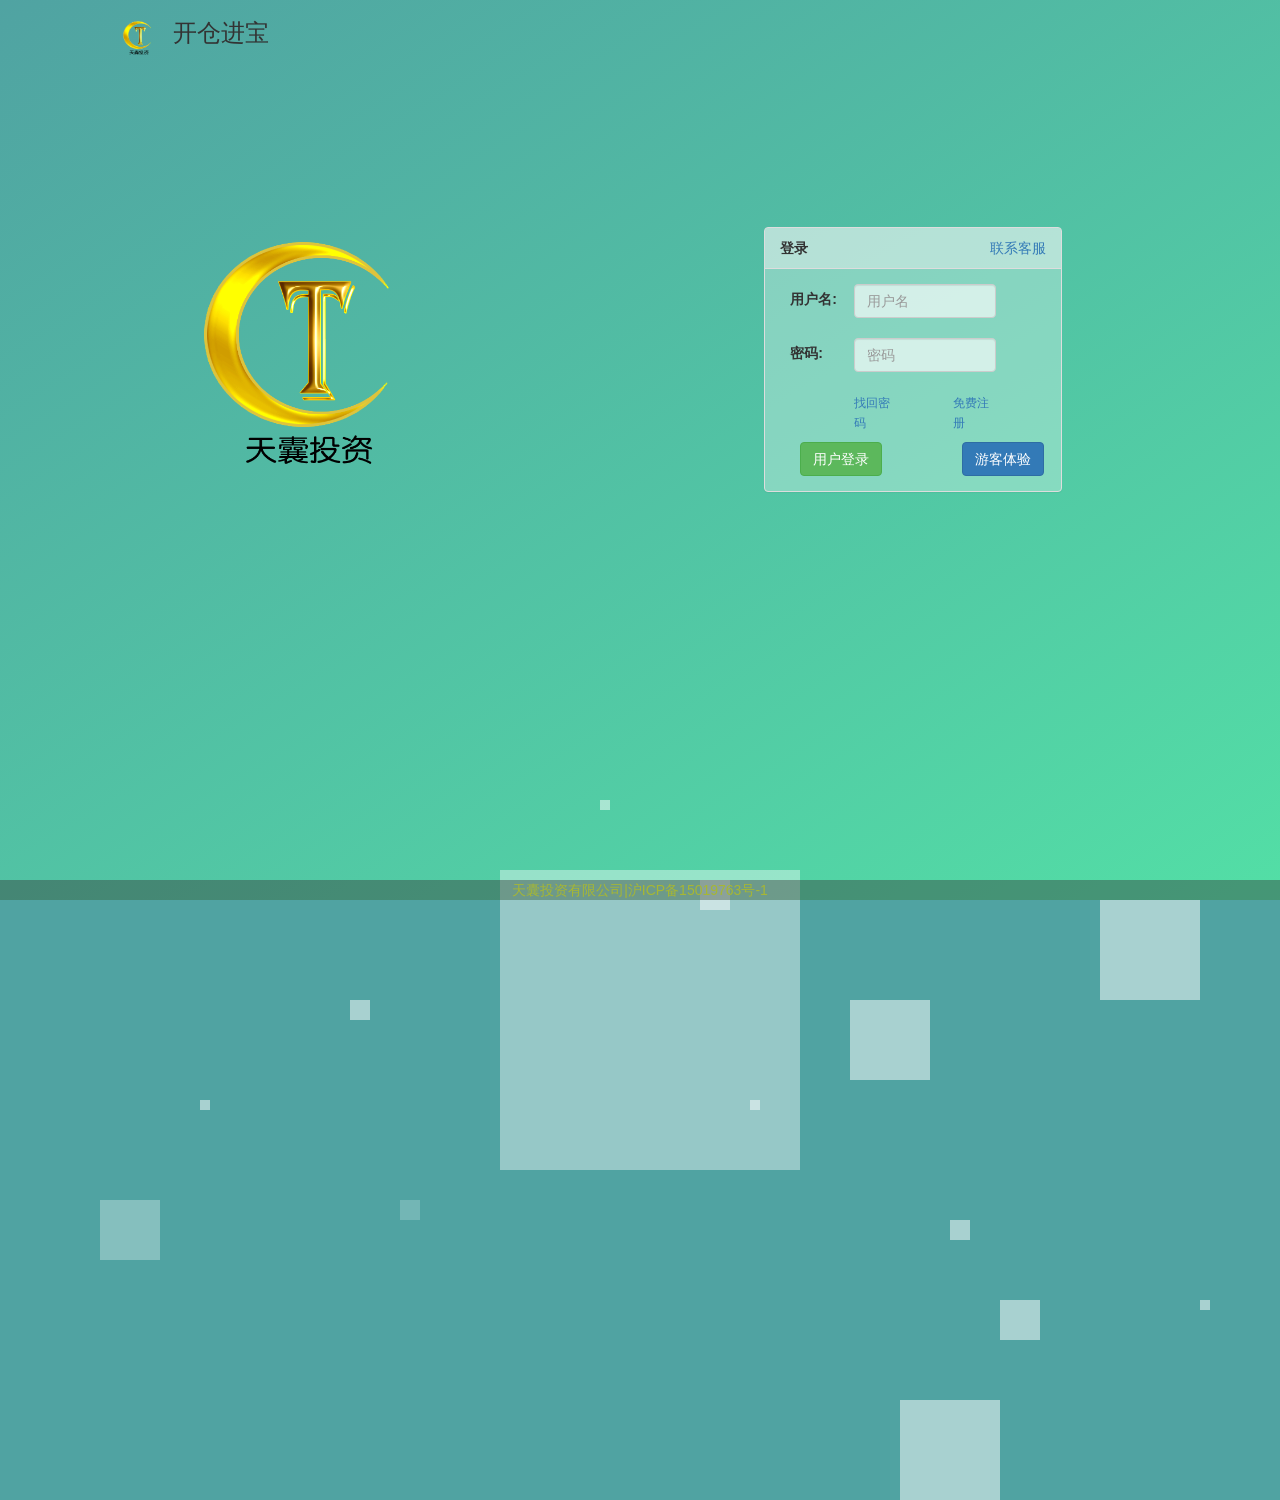
<file: login.html>
<!doctype html>
<html>

<head>
    <meta http-equiv="X-UA-Compatible" content="IE=edge">
    <!-- 禁止响应式 -->
    <meta name="force-renderer" content="webkit">
    <meta charset='utf-8'>
    <title>登录</title>
    <link rel="stylesheet" type="text/css" href="css/bootstrap.min.css">
    <link rel="stylesheet" type="text/css" href="css/login.css">
    <script src="js/jquery-1.11.1.js"></script>
    <script src="js/bootstrap.min.js"></script>
    <link href="css/none-responsive.css" rel="stylesheet">
    <!-- 禁止响应式 -->
    <style type="text/css">
    a {
        cursor: pointer;
    }
    
    .col-xs-4 {
        background-color: transparent;
        border: 0;
        padding-bottom: 0px;
        padding-top: 0px;
    }
    </style>
</head>

<body style='padding-top:0px;'>
    <div class='back'>
        <div class='xuan1'></div>
        <div class='xuan2'></div>
        <div class="xuan3"></div>
        <div class="xuan4"></div>
        <div class="xuan5"></div>
        <div class="xuan6"></div>
        <div class="xuan7"></div>
        <div class="xuan8"></div>
        <div class="xuan9"></div>
        <div class="xuan10"></div>
        <div class='xuan11'></div>
        <div class="xuan12"></div>
        <div class="xuan13"></div>
        <div class="xuan14"></div>
        <img src="img/1.png" class='money1'>
        <img src="img/2.png" class='money2'>
        <img src="img/1.png" class='money3'>
        <img src="img/2.png" class='money4'>
        <img src="img/1.png" class='money5'>
        <img src="img/2.png" class='money6'>
        <img src="img/1.png" class='money7'>
        <img src="img/2.png" class='money8'>
    </div>
    <div class="modal fade" id='myModal' tabindex='-1' role='dialog' aria-labelledby='myModalLabel'>
        <div class="modal-dialog" role='document'>
            <div class="modal-content">
                <div class="modal-header">
                    <button type='button' class='close' data-dismiss='modal' aria-label='Close'>
                        <span aria-hidden='true'>&times</span>
                    </button>
                    <h4>客服中心</h4>
                </div>
                <div class="modal-body">
                    <div class="panel panel-default">
                        <div class="panel-body" style='padding-bottom:0px;padding-top:0px;'>
                            <table class="table" style='margin-bottom:0;'>
                                <thead>
                                    <td>姓名</td>
                                    <td>联系方式</td>
                                </thead>
                                <tbody>
                                    <tr>
                                        <td>客服咚咚</td>
                                        <td>
                                            <a href="tencent://message/?uin=2853673257&site=qq&menu=yes" style="padding:5px 0 15px 20px;background:url(img/kf_bg.png) no-repeat 0 0;height:25px;width:75px"><span style='margin-right:8px;'>客服咚咚</span></a>
                                        </td>
                                    </tr>
                                    <tr>
                                        <td>客服小瑾</td>
                                        <td><a href="tencent://message/?uin=2853673255&site=qq&menu=yes" style="padding:5px 0 15px 20px;background:url(img/kf_bg.png) no-repeat 0 0;height:25px;width:75px"><span style='margin-right:8px;'>客服小瑾</span></a></td>
                                    </tr>
                                    <tr>
                                        <td>客服小喆</td>
                                        <td><a href="tencent://message/?uin=2853673256&site=qq&menu=yes" style="padding:5px 0 15px 20px;background:url(img/kf_bg.png) no-repeat 0 0;height:25px;width:75px"><span style='margin-right:8px;'>客服小喆</span></a></td>
                                    </tr>
                                </tbody>
                            </table>
                        </div>
                    </div>
                </div>
            </div>
        </div>
    </div>
    <div class='row'>
        <div class="col-xs-3 col-xs-offset-1">
            <img src="img/title.png" style='height:60px;width:60px;'>
            <label>
                <h3>开仓进宝</h3></label>
        </div>
    </div>
    <div class="row" style="padding-top:80px;">
        <div class="col-xs-3 col-xs-offset-1">
            <img src="img/title.png" style='height:400px;width:400px;'>
        </div>
        <div class="col-xs-3 col-xs-offset-3" style='padding-top:80px;'>
            <div class="panel panel-default">
                <div class="panel-heading">
                    <div class="row">
                        <!-- 这个行必须写，不然头撑不起来 -->
                        <div class="col-xs-4 pull-left">
                            <span><strong>登录</strong></span>
                        </div>
                        <div class="col-xs-4 pull-right" style='text-align:right;'>
                            <a data-toggle='modal' data-target='#myModal'>联系客服</a>
                        </div>
                    </div>
                </div>
                <div class="panel-body">
                    <form class="form-horizontal" name="myLogin">
                        <div class="form-group" style='margin-bottom:0px;'>
                            <!-- <div class="row"> -->
                            <label class="col-xs-3" style='padding-left:25px;padding-right:0px;padding-top:5px;'>用户名:
                            </label>
                            <div class="col-xs-7">
                                <input type='text' class='form-control' placeholder='用户名' name="username" required id='login_userid'>
                            </div>
                            <!-- </div> -->
                        </div>
                        <span id='_userName' style='padding-left:90px;padding-top:-10px;'></span>
                        <div class="form-group" style='margin-bottom:0px;'>
                            <!-- <div class="row"> -->
                            <label class="col-xs-3" style='padding-left:25px;padding-right:0px;padding-top:5px;'>密码:
                            </label>
                            <div class="col-xs-7">
                                <input type='password' class='form-control' placeholder='密码' name="password" required id='login_userpass'>
                            </div>
                            <!--  </div> -->
                        </div>
                        <span id='_passWord' style='padding-left:90px;padding-top:-10px;'></span>
                        <div class="row">
                            <div class="col-xs-3 col-xs-offset-3">
                                <a tabindex='0' role='button' data-toggle='popover' data-trigger='focus' data-content="请联系客服" data-placement='left'><small>找回密码</small></a>
                            </div>
                            <div class="col-xs-3 col-xs-offset-1">
                                <a href='register.html'><small>免费注册</small></a>
                            </div>
                        </div>
                        <div class="form-group" style='margin-bottom:0px;'>
                            <!-- <div class="row"> -->
                            <div class="col-xs-3 col-xs-offset-1" style='padding:0px;padding-top:10px;padding-left:10px;'>
                                <input type='button' class='btn btn-success' value='用户登录' id="userLogin">
                            </div>
                            <div class="col-xs-3 col-xs-offset-4" style='padding:0px;padding-top:10px;'>
                                <input type='button' class='btn btn-primary' value='游客体验' id="travler">
                            </div>
                            <!--  </div> -->
                        </div>
                    </form>
                </div>
            </div>
        </div>
    </div>
    <footer>
        <div style="position:absolute;height:20px;background-color:rgba(51, 51, 51, 0.42);bottom:0px;width:100%;text-align:center;color:#aaa;">
            <span><a style='color:#A7B733;cursor:auto;'>天囊投资有限公司|沪ICP备15019763号-1</a></span>
        </div>
    </footer>
</body>
<script src='js/login.js'></script>
<script src='js/check1.js'></script>

</html>
</file>
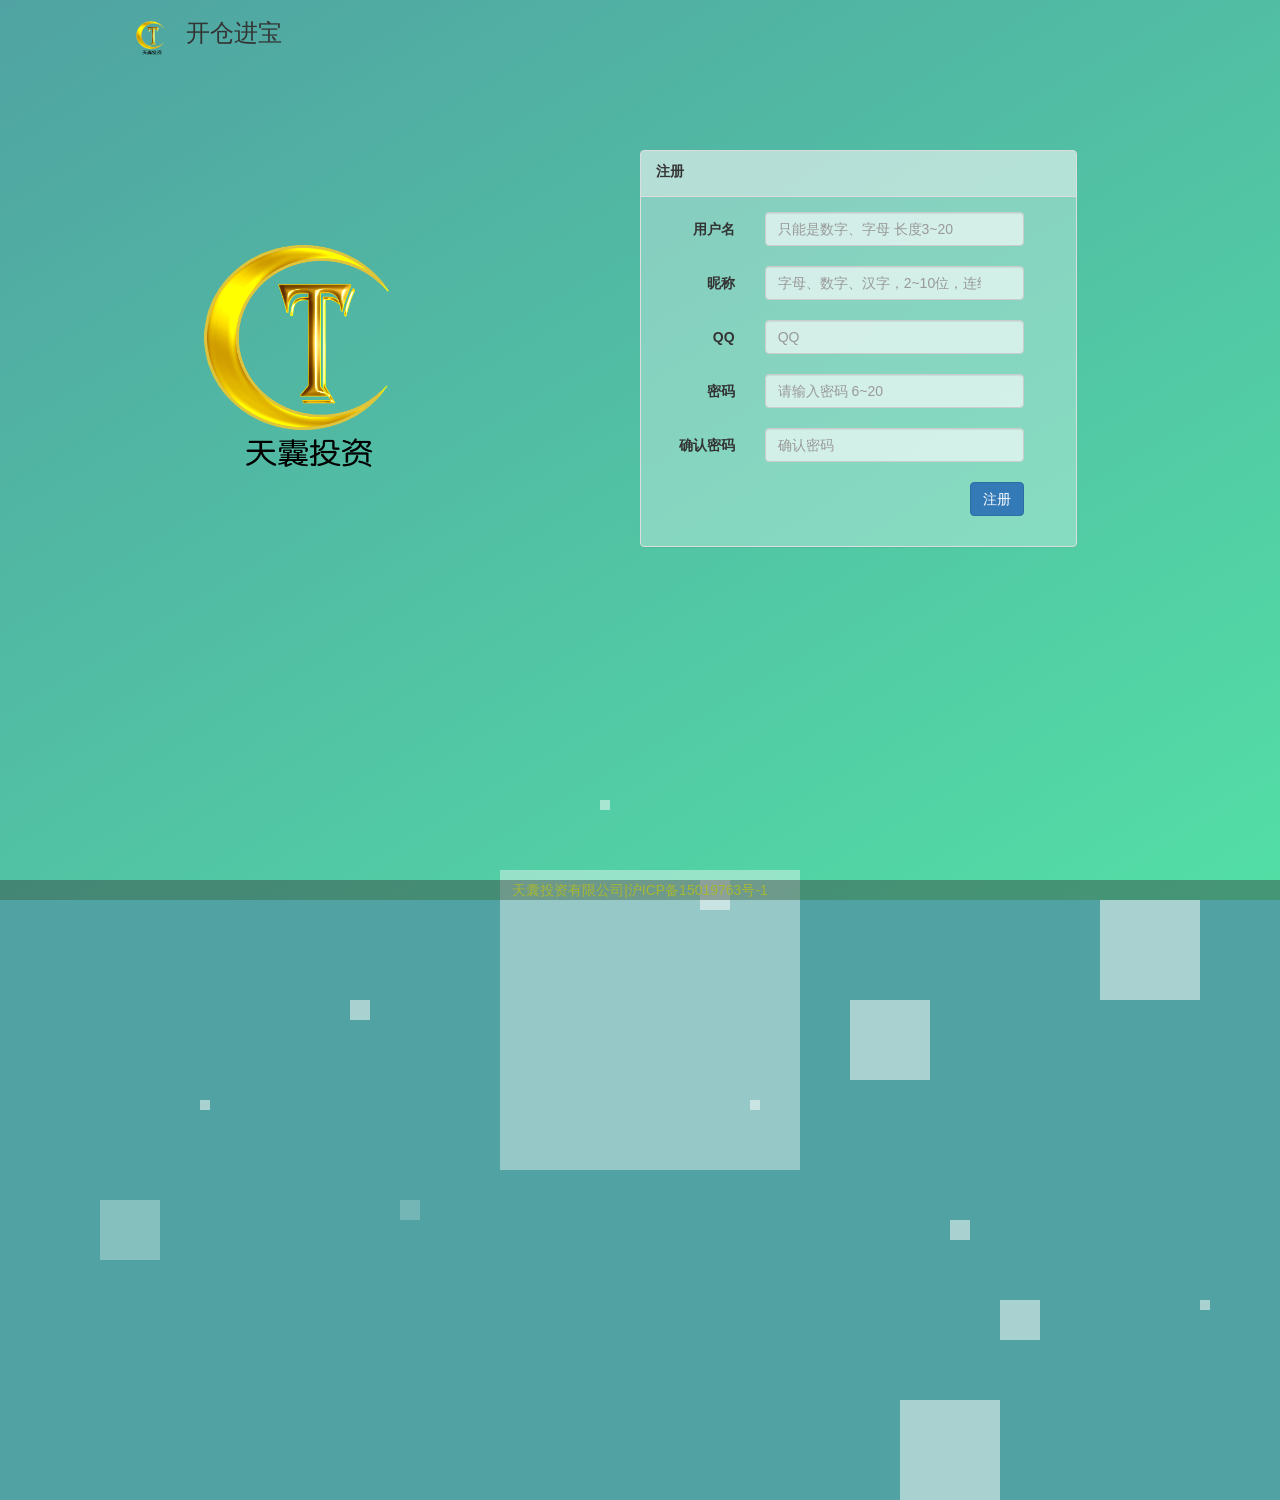
<file: register.html>
<!doctype html>
<html>

<head>
    <meta http-equiv="X-UA-Compatible" content="IE=edge">
    <!-- 禁止响应式 -->
    <meta name="force-renderer" content="webkit">
    <meta charset='utf-8'>
    <title>注册</title>
    <link rel="stylesheet" type="text/css" href="css/bootstrap.min.css">
    <script src="js/jquery-1.11.1.js"></script>
    <script src="js/bootstrap.min.js"></script>
    <link href="css/none-responsive.css" rel="stylesheet" type='text/css'>
    <!-- 不是响应式的 -->
    <link rel="stylesheet" type="text/css" href="css/login.css">
    <style type="text/css">
    .panel-default {
        margin-bottom: 0px;
        border-color: #ddd;
    }
    
    .col-sm-4 {
        padding: 0px;
        border: 0px;
    }
    
    body {
        padding: 0px;
    }
    </style>
</head>

<body>
    <div class='back'>
        <div class='xuan1'></div>
        <div class='xuan2'></div>
        <div class="xuan3"></div>
        <div class="xuan4"></div>
        <div class="xuan5"></div>
        <div class="xuan6"></div>
        <div class="xuan7"></div>
        <div class="xuan8"></div>
        <div class="xuan9"></div>
        <div class="xuan10"></div>
        <div class='xuan11'></div>
        <div class="xuan12"></div>
        <div class="xuan13"></div>
        <div class="xuan14"></div>
        <img src="img/1.png" class='money1'>
        <img src="img/2.png" class='money2'>
        <img src="img/1.png" class='money3'>
        <img src="img/2.png" class='money4'>
        <img src="img/1.png" class='money5'>
        <img src="img/2.png" class='money6'>
        <img src="img/1.png" class='money7'>
        <img src="img/2.png" class='money8'>
    </div>
    <div class="col-xs-3 col-xs-offset-1">
        <img src="img/title.png" style='height:60px;width:60px;'>
        <label>
            <h3>开仓进宝</h3></label>
    </div>
    <div class="row" style='padding-top:150px;'>
        <div class="col-xs-3 col-xs-offset-1">
            <img src="img/title.png" style='height:400px;width:400px;'>
        </div>
        <div class="col-sm-4 col-sm-offset-2">
            <div class="panel panel-default">
                <div class="panel-heading">
                    <label>注册</label>
                </div>
                <div class="panel-body">
                    <form class="form-horizontal" name="myLogup">
                        <div class="form-group has-feedback" style='margin-bottom:0px;' id='userId'>
                            <label class="col-sm-3 control-label">用户名</label>
                            <!-- control-label默认文本右对齐 -->
                            <div class="col-sm-8">
                                <input type="text" class="form-control" placeholder="只能是数字、字母 长度3~20" name="username" id='userInput' required>
                                <span class='glyphicon glyphicon-remove form-control-feedback' aria-hidden='true'></span>
                                <span class='glyphicon glyphicon-ok form-control-feedback' aria-hidden='true'></span>
                            </div>
                        </div>
                        <span id='myname' style='padding-left:120px;padding-top:-10px;'></span>
                        <div class="form-group has-feedback" style='margin-bottom:0px;' id='nickId'>
                            <label class="col-sm-3 control-label">昵称</label>
                            <div class="col-sm-8">
                                <input type="text" class="form-control" placeholder="字母、数字、汉字，2~10位，连续数字不能超过5个" name="nickname" id='nick' required>
                                <span class='glyphicon glyphicon-remove form-control-feedback' aria-hidden='true'></span>
                                <span class='glyphicon glyphicon-ok form-control-feedback' aria-hidden='true'></span>
                            </div>
                        </div>
                        <span id='nickname' style='padding-left:120px;padding-top:-10px;'></span>
                        <div class="form-group has-feedback" style='margin-bottom:0px;' id='qqNum'>
                            <label for="" class="col-sm-3 control-label">QQ</label>
                            <div class="col-sm-8">
                                <input type="password" class="form-control" placeholder="QQ" name="qq" id='qq'>
                                <!-- qq格式 -->
                                <span class='glyphicon glyphicon-remove form-control-feedback' aria-hidden='true'></span>
                                <span class='glyphicon glyphicon-ok form-control-feedback' aria-hidden='true'></span>
                            </div>
                        </div>
                        <span id="qie" style='padding-left:120px;padding-top:-10px;'></span>
                        <div class="form-group has-feedback" style='margin-bottom:0px;' id='passId'>
                            <label class="col-sm-3 control-label">密码</label>
                            <div class="col-sm-8">
                                <input type="password" class="form-control" placeholder="请输入密码 6~20" name="password" id='pass' required>
                                <span class='glyphicon glyphicon-remove form-control-feedback' aria-hidden='true'></span>
                                <span class='glyphicon glyphicon-ok form-control-feedback' aria-hidden='true'></span>
                            </div>
                        </div>
                        <span id='pass1' style='padding-left:120px;padding-top:-10px;'></span>
                        <div class="form-group has-feedback" style='margin-bottom:0px;' id='pass2Id'>
                            <label for="" class="col-sm-3 control-label">确认密码</label>
                            <div class="col-sm-8">
                                <input type="password" class="form-control" placeholder="确认密码" name="repeat" id='passsure' required>
                                <span class='glyphicon glyphicon-remove form-control-feedback' aria-hidden='true'></span>
                                <span class='glyphicon glyphicon-ok form-control-feedback' aria-hidden='true'></span>
                            </div>
                        </div>
                        <span id='pass2' style='padding-left:120px;padding-top:-10px;'></span>
                        <div class="form-group">
                            <div class="col-sm-3 col-sm-offset-8" style='text-align:right;'>
                                <input type="button" id="submit" class="btn btn-primary" value="注册">
                            </div>
                        </div>
                    </form>
                </div>
            </div>
        </div>
    </div>
    <footer>
        <div style="position:absolute;height:20px;background-color:rgba(51, 51, 51, 0.42);bottom:0px;width:100%;text-align:center;color:#aaa;">
            <span><a style='color:#A7B733;cursor:auto;'>天囊投资有限公司|沪ICP备15019763号-1</a></span>
        </div>
    </footer>
</body>
<script type="text/ecmascript" src='js/md5.js'></script>
<script src='js/register.js'></script>
<script src='js/check1.js'></script>
<script src='js/check2.js'></script>
<script src='js/jquery-1.11.2.min.js'></script>
<!-- <script src='js/placeholder.js'></script> -->
<script type="text/javascript">
window.onload = function() {
        $(".glyphicon").hide();
        personal();
        $('#submit').click(function(event) { //提交按钮
            var allDone = checkAll(userBin, nickBin, qqBin, passBin, passBin2, passBinCheck);
            console.log(allDone);
            if (allDone) //如果填写全部正确
            {
                var QQ = hex_md5(passWord.value); //加密后的qq
                $.ajax({
                        url: '/api/regist',
                        type: 'POST',
                        dataType: 'json', //发注册信息
                        data: {
                            nickname: $("input[name='nickname']").val(),
                            username: $("input[name='username']").val(),
                            qq: QQ,
                            password: $("input[name='password']").val(),
                            repeat: $("input[name='repeat']").val(),
                            device: "web"
                        }
                    })
                    .done(function(obj) {
                        console.log("success");
                        // if (obj.status == 200) { //？？
                        //     alert(obj.msg);
                        //     window.location.href = '/index.html';
                        // } else {
                        //     alert(obj.msg);
                        // }
                        if (obj.succ == 0) {
                        alert("注册成功，点击确定后进入房间！");
                        window.location.href = "/index.html";
                    } else {
                        alert(obj.msg);
                    }
                        //得到信息
                        //判断是否注册成功
                        //如果成功 alert();自动登录，页面跳转
                        //如果失败，返回失败原因
                    })
                    .fail(function() {
                        console.log();
                        console.log("error");
                    })
            }
            if (!allDone) {
                event.preventDefault();
                alert('信息填写不正确');
            }

        });
    }
    // jQuery('input[placeholder]').placeholder();
</script>

</html>
</file>
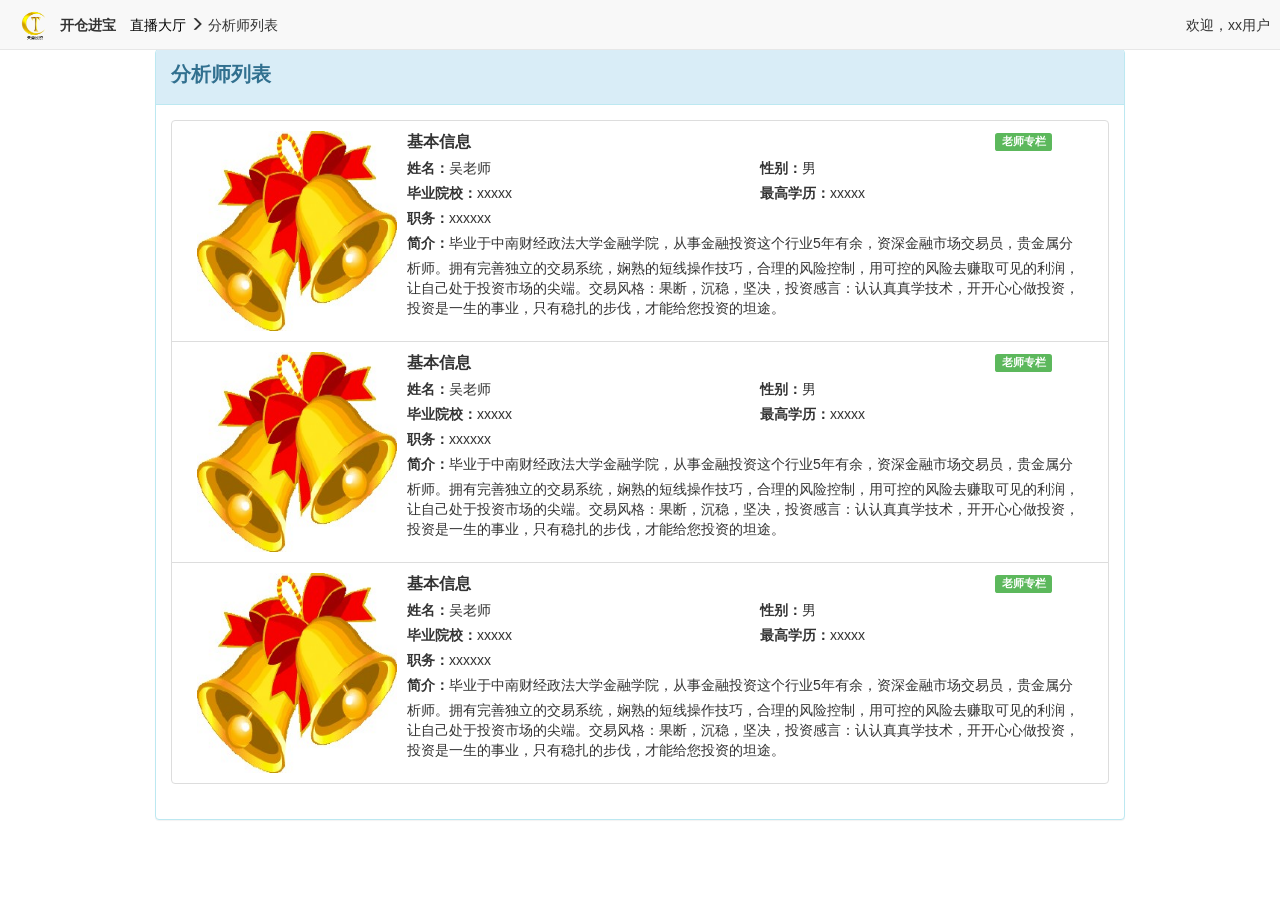
<file: teacherList.html>
<!doctype html>
<html lang="zh-CN">

<head>
    <meta charset="utf-8">
    <meta http-equiv="X-UA-Compatible" content="IE=edge">
    <meta name="force-renderer" content="webkit">
    <title>分析师列表</title>
    <link href="css/bootstrap.min.css" rel="stylesheet">
    <link rel="stylesheet" href="css/font-awesome.min.css">
    <link href="css/none-responsive.css" rel="stylesheet">
</head>

<body style='padding-top:0px;'>
    <!-- 导航栏 -->
    <nav class="navbar navbar-default navbar-fixed-top" style="margin-bottom:0;height:40px;">
        <div>
            <div class="navbar-header">
                <!-- 导航图标，要改 -->
                <a class="navbar-brand" href="#" style="padding-top:0px;padding-bottom:15px;padding-left:25px;padding-right:0px;">
                    <img src="img/title.png" style="height:50px;width:50px;">
                </a>
            </div>
            <div>
                <ul class="nav navbar-nav" style="padding-top:15px;">
                    <label style='padding-right:10px;'>开仓进宝</label>
                    <a href="index.html" style='color:black;'>直播大厅</a>
                    <span class='glyphicon glyphicon-menu-right'></span>
                    <span>分析师列表</span>
                </ul>
                <ul class="nav navbar-nav navbar-right" style='padding-top:15px;'>
                    <span id="userddd" style='padding-right:10px;'>欢迎，xx用户</span>
                </ul>
            </div>
        </div>
    </nav>
    </div>
    <div class="container" style='margin-top:49px;'>
        <div class="row">
            <div class="panel panel-info">
                <div class="panel-heading" style='font-size:20px;'>
                    <label>分析师列表</label>
                </div>
                <!-- list-group里面的内容<li>是从后台加载的 -->
                <div class="panel-body">
                    <ul class="list-group">
                        <li class="list-group-item">
                            <div class="media" style='margin-left:10px;margin-right:10px;' id='t1'>
                                <div class="media-left">
                                    <a href="#">
                                        <img class="media-object" src="img/smallBell.jpg" style='height:200px;width:200px;'>
                                    </a>
                                </div>
                                <div class="media-body">
                                    <div class="row">
                                        <div class="col-xs-2">
                                            <label style='font-size:16px;'>基本信息</label>
                                        </div>
                                        <div class="col-xs-2 pull-right"><span class="label label-success" style='pull-right'>老师专栏</span></div>
                                    </div>
                                    <div class="row">
                                        <div class="col-xs-6">
                                            <label>姓名：</label><span>吴老师</span>
                                        </div>
                                        <div class="col-xs-6">
                                            <label>性别：</label><span>男</span>
                                        </div>
                                    </div>
                                    <div class="row">
                                        <div class="col-xs-6">
                                            <label>毕业院校：</label><span>xxxxx</span>
                                        </div>
                                        <div class="col-xs-6">
                                            <label>最高学历：</label><span>xxxxx</span>
                                        </div>
                                    </div>
                                    <div class="row">
                                        <div class="col-xs-6">
                                            <label>职务：</label><span>xxxxxx</span>
                                        </div>
                                    </div>
                                    <div class="row">
                                        <div class="col-xs-12">
                                            <label>简介：</label><span>毕业于中南财经政法大学金融学院，从事金融投资这个行业5年有余，资深金融市场交易员，贵金属分析师。拥有完善独立的交易系统，娴熟的短线操作技巧，合理的风险控制，用可控的风险去赚取可见的利润，让自己处于投资市场的尖端。交易风格：果断，沉稳，坚决，投资感言：认认真真学技术，开开心心做投资，投资是一生的事业，只有稳扎的步伐，才能给您投资的坦途。</span>
                                        </div>
                                    </div>
                                </div>
                            </div>
                        </li>
                        <li class="list-group-item">
                            <div class="media" style='margin-left:10px;margin-right:10px;' id='t2'>
                                <div class="media-left">
                                    <a href="#">
                                        <img class="media-object" src="img/smallBell.jpg" style='height:200px;width:200px;'>
                                    </a>
                                </div>
                                <div class="media-body">
                                    <div class="row">
                                        <div class="col-xs-2">
                                            <label style='font-size:16px;'>基本信息</label>
                                        </div>
                                        <div class="col-xs-2 pull-right"><span class="label label-success" style='pull-right'>老师专栏</span></div>
                                    </div>
                                    <div class="row">
                                        <div class="col-xs-6">
                                            <label>姓名：</label><span>吴老师</span>
                                        </div>
                                        <div class="col-xs-6">
                                            <label>性别：</label><span>男</span>
                                        </div>
                                    </div>
                                    <div class="row">
                                        <div class="col-xs-6">
                                            <label>毕业院校：</label><span>xxxxx</span>
                                        </div>
                                        <div class="col-xs-6">
                                            <label>最高学历：</label><span>xxxxx</span>
                                        </div>
                                    </div>
                                    <div class="row">
                                        <div class="col-xs-6">
                                            <label>职务：</label><span>xxxxxx</span>
                                        </div>
                                    </div>
                                    <div class="row">
                                    	<div class="col-xs-12">
                                        <label>简介：</label><span>毕业于中南财经政法大学金融学院，从事金融投资这个行业5年有余，资深金融市场交易员，贵金属分析师。拥有完善独立的交易系统，娴熟的短线操作技巧，合理的风险控制，用可控的风险去赚取可见的利润，让自己处于投资市场的尖端。交易风格：果断，沉稳，坚决，投资感言：认认真真学技术，开开心心做投资，投资是一生的事业，只有稳扎的步伐，才能给您投资的坦途。</span></div>
                                    </div>
                                </div>
                            </div>
                        </li>
                        <li class="list-group-item">
                            <div class="media" style='margin-left:10px;margin-right:10px;' id='t3'>
                                <div class="media-left">
                                    <a href="#">
                                        <img class="media-object" src="img/smallBell.jpg" style='height:200px;width:200px;'>
                                    </a>
                                </div>
                                <div class="media-body">
                                    <div class="row">
                                        <div class="col-xs-2">
                                            <label style='font-size:16px;'>基本信息</label>
                                        </div>
                                        <div class="col-xs-2 pull-right"><span class="label label-success" style='pull-right'>老师专栏</span></div>
                                    </div>
                                    <div class="row">
                                        <div class="col-xs-6">
                                            <label>姓名：</label><span>吴老师</span>
                                        </div>
                                        <div class="col-xs-6">
                                            <label>性别：</label><span>男</span>
                                        </div>
                                    </div>
                                    <div class="row">
                                        <div class="col-xs-6">
                                            <label>毕业院校：</label><span>xxxxx</span>
                                        </div>
                                        <div class="col-xs-6">
                                            <label>最高学历：</label><span>xxxxx</span>
                                        </div>
                                    </div>
                                    <div class="row">
                                        <div class="col-xs-6">
                                            <label>职务：</label><span>xxxxxx</span>
                                        </div>
                                    </div>
                                    <div class="row">
                                        <div class="col-xs-12">
                                            <label>简介：</label><span>毕业于中南财经政法大学金融学院，从事金融投资这个行业5年有余，资深金融市场交易员，贵金属分析师。拥有完善独立的交易系统，娴熟的短线操作技巧，合理的风险控制，用可控的风险去赚取可见的利润，让自己处于投资市场的尖端。交易风格：果断，沉稳，坚决，投资感言：认认真真学技术，开开心心做投资，投资是一生的事业，只有稳扎的步伐，才能给您投资的坦途。</span></div>
                                    </div>
                                </div>
                            </div>
                        </li>
                    </ul>
                </div>
            </div>
        </div>
</body>
<script src="js/jquery-1.11.2.min.js"></script>
<script src="js/bootstrap.min.js"></script>

</html>
</file>
<file: css/login.css>
html {
    overflow-x: hidden;
    overflow-y: hidden;
}

body {
    background: #50a3a2;
}

.back {
    width: 1500px;
    height: 900px;
    position: absolute;
    left: 0px;
    top: 0px;
    z-index: -1;
    filter: progid: DXImageTransform.Microsoft.gradient(startColorstr='#50a3a2', endColorstr='#53e3a6', gradientType=1);
    background: -webkit-linear-gradient(to bottom right, #50a3a2 0%, #53e3a6 100%);
    background: linear-gradient(to bottom right, #50a3a2 0%, #53e3a6 100%);
    background: -webkit-linear-gradient(to bottom right, #50a3a2 0%, #53e3a6 100%);
    background: -ms-linear-gradient(to bottom right, #50a3a2 0%, #53e3a6 100%);
    background: -moz-linear-gradient(to bottom right, #50a3a2 0%, #53e3a6 100%);
    background: -o-linear-gradient(to bottom right, #50a3a2 0%, #53e3a6 100%);
}

.money1 {
    height: 20px;
    width: 20px;
    position: absolute;
    top: -50px;
    left: 150px;
    z-index: 0;
    animation: money 30s linear 6s infinite normal;
    -moz-animation: money 30s linear 6s infinite normal;
    /* Firefox */
    -webkit-animation: money 30s linear 6s infinite normal;
    /* Safari 和 Chrome */
    -o-animation: money 30s linear 6s infinite normal;
    -ms-animation: money 30s linear 6s infinite normal;
}
@keyframes money{
    0% {
        transform: rotateY(0deg);
        -moz-transform:rotateY(0deg);
        -webkit-transform:rotateY(0deg);
        -ms-transform:rotateY(0deg);
        top: -50px;
    }
    25% {
        transform: rotateY(90deg);
        -moz-transform:rotateY(90deg);
        -webkit-transform:rotateY(90deg);
        -ms-transform:rotateY(90deg);
        top: 100px;
      }
    50% {
        transform: rotateY(180deg);
        -moz-transform:rotateY(180deg);
        -webkit-transform:rotateY(180deg);
        -ms-transform:rotateY(180deg);
        top: 400px;
    }
    100% {
        transform: rotateY(360deg);
        -moz-transform:rotateY(360deg);
        -webkit-transform:rotateY(360deg);
        -ms-transform:rotateY(360deg);
        top: 800px;
    }
}
.money2 {
	height: 50px;
    width: 50px;
    position: absolute;
    top: -50px;
    left: 300px;
    z-index: 0;
    animation: moneysecond 30s linear 6s infinite normal;
    -moz-animation: moneysecond 30s linear 6s infinite normal;
    /* Firefox */
    -webkit-animation: moneysecond 30s linear 6s infinite normal;
    /* Safari 和 Chrome */
    -o-animation: moneysecond 30s linear 6s infinite normal;
    -ms-animation: moneysecond 30s linear 6s infinite normal;
}
@keyframes moneysecond{
    0% {
        transform: rotateY(0deg);
        -moz-transform:rotateY(0deg);
        -webkit-transform:rotateY(0deg);
        -ms-transform:rotateY(0deg);
        top: -50px;
        height: 50px;
        width: 50px;

    }
    25% {
        transform: rotateY(90deg);
        -moz-transform:rotateY(90deg);
        -webkit-transform:rotateY(90deg);
        -ms-transform:rotateY(90deg);
        top: 350px;
        height: 20px;
        width: 20px;
      }
    50% {
        transform: rotateY(180deg);
        -moz-transform:rotateY(180deg);
        -webkit-transform:rotateY(180deg);
        -ms-transform:rotateY(180deg);
        top: 520px;
        height: 30px;
        width: 30px;
    }
    100% {
        top: 800px;
    }
}
.money3 {
	height: 30px;
    width: 30px;
    position: absolute;
    top: -80px;
    left: 500px;
    z-index: 0;
    animation: moneythird 40s linear 9s infinite normal;
    animation-delay:-1s;
    
    
    -moz-animation: moneythird 40s linear 9s infinite normal;
    /* Firefox */
    -webkit-animation: moneythird 40s linear 9s infinite normal;
    -webkit-animation-delay:-1s;
    /* Safari 和 Chrome */
    -o-animation: moneythird 40s linear 9s infinite normal;
    -ms-animation: moneythird 40s linear 9s infinite normal;
    -ms-animation-delay:-2s;
}
@keyframes moneythird{
    0% {
        transform: rotateY(0deg);
        -moz-transform:rotateY(0deg);
        -webkit-transform:rotateY(0deg);
        -ms-transform:rotateY(0deg);
        top: -80px;
    }
    25% {
        transform: rotateY(180deg);
        -moz-transform:rotateY(180deg);
        -webkit-transform:rotateY(180deg);
        -ms-transform:rotateY(180deg);
        top:320px;
      }
    50% {
        transform: rotateY(360deg);
        -moz-transform:rotateY(360deg);
        -webkit-transform:rotateY(360deg);
        -ms-transform:rotateY(360deg);
        top: 540px;
    }
    100% {
        top: 800px;
    }
}
.money4 {
	height: 20px;
    width: 20px;
    position: absolute;
    top: -20px;
    left: 700px;
    z-index: 0;
    animation: moneyfourth 35s linear 8s infinite normal;
    -moz-animation: moneyfourth 35s linear 8s infinite normal;
    /* Firefox */
    -webkit-animation: moneyfourth 35s linear 8s infinite normal;
    /* Safari 和 Chrome */
    -o-animation: moneyfourth 35s linear 8s infinite normal;
    -ms-animation: moneyfourth 35s linear 8s infinite normal;
}
@keyframes moneyfourth{
     0% {
        transform: rotateY(0deg);
        -moz-transform:rotateY(0deg);
        -webkit-transform:rotateY(0deg);
        -ms-transform:rotateY(0deg);
        top: -20px;
        width: 40px;
        height: 40px;
    }
    25% {
        transform: rotateY(90deg);
        -moz-transform:rotateY(90deg);
        -webkit-transform:rotateY(90deg);
        -ms-transform:rotateY(90deg);
        top: 280px;
        width: 20px;
        height: 20px;
      }
    50% {
        transform: rotateY(180deg);
        -moz-transform:rotateY(180deg);
        -webkit-transform:rotateY(180deg);
        -ms-transform:rotateY(180deg);
        top: 520px;
    }
    100% {
        top: 800px;
        transform: rotateY(360deg);
        -moz-transform:rotateY(360deg);
        -webkit-transform:rotateY(360deg);
        -ms-transform:rotateY(360deg);
    }
}
.money5 {
	height: 10px;
    width: 10px;
    position: absolute;
    top: -50px;
    left: 800px;
    z-index: 0;
    animation: moneyfifth 45s linear 10s infinite normal;
    -moz-animation: moneyfifth 45s linear 10s infinite normal;
    /* Firefox */
    -webkit-animation: moneyfifth 45s linear 10s infinite normal;
    /* Safari 和 Chrome */
    -o-animation: moneyfifth 45s linear 10s infinite normal;
    -ms-animation: moneyfifth 45s linear 10s infinite normal;
}
@keyframes moneyfifth{
     0% {
        
        top: -50px;
        width: 40px;
        height: 40px;
    }
    25% {
        
        top: 210px;
        width: 20px;
        height: 20px;
      }
    50% {
        
        top: 520px;
    }
    100% {
        top: 800px;
       
    }
}
.money6 {
	height: 10px;
    width: 10px;
    position: absolute;
    top: -80px;
    left: 900px;
    z-index: 0;
    animation: moneysix 40s linear 10s infinite normal;
    animation-delay:-1.5s;
    
    
    -moz-animation: moneysix 40s linear 10s infinite normal;
    /* Firefox */
    -webkit-animation: moneysix 40s linear 10s infinite normal;
    -webkit-animation-delay:-1.5s;
    /* Safari 和 Chrome */
    -o-animation: moneysix 40s linear 10s infinite normal;
    -ms-animation: moneysix 40s linear 10s infinite normal;
    -ms-delay:-1.5s;
}
@keyframes moneysix{
     0% {
        transform: rotateY(0deg);
        -moz-transform:rotateY(0deg);
        -webkit-transform:rotateY(0deg);
        -ms-transform:rotateY(0deg);
        top: -80px;
        width: 40px;
        height: 40px;
    }
    25% {
        transform: rotateY(90deg);
        -moz-transform:rotateY(90deg);
        -webkit-transform:rotateY(90deg);
        -ms-transform:rotateY(90deg);
        top: 200px;
        width: 20px;
        height: 20px;
      }
    50% {
        transform: rotateY(180deg);
        -moz-transform:rotateY(180deg);
        -webkit-transform:rotateY(180deg);
        -ms-transform:rotateY(180deg);
        top:480px;
    }
    100% {
        top: 810px;
        transform: rotateY(360deg);
        -moz-transform:rotateY(360deg);
        -webkit-transform:rotateY(360deg);
        -ms-transform:rotateY(360deg);
    }
}
.money7 {
	height: 10px;
    width: 10px;
    position: absolute;
    top: -10px;
    left: 1000px;
    z-index: 0;
    animation: moneyseventh 50s linear 10s infinite normal;
    animation-delay:-2s;
    -webkit-animation-delay:-2s;
    -ms-animation-delay:-2s;
    -moz-animation: moneyseventh 50s linear 10s infinite normal;
    /* Firefox */
    -webkit-animation: moneyseventh 50s linear 10s infinite normal;
    /* Safari 和 Chrome */
    -o-animation: moneyseventh 50s linear 10s infinite normal;
    -ms-animation: moneyseventh 50s linear 10s infinite normal;
}
@keyframes moneyseventh{
     0% {
        transform: rotateY(0deg);
        -moz-transform:rotateY(0deg);
        -webkit-transform:rotateY(0deg);
        -ms-transform:rotateY(0deg);
        top: -10px;
        width: 40px;
        height: 40px;
    }
    25% {
        transform: rotateY(90deg);
        -moz-transform:rotateY(90deg);
        -webkit-transform:rotateY(90deg);
        -ms-transform:rotateY(90deg);
        top: 270px;
        width: 20px;
        height: 20px;
      }
    50% {
        transform: rotateY(180deg);
        -moz-transform:rotateY(180deg);
        -webkit-transform:rotateY(180deg);
        -ms-transform:rotateY(180deg);
        top: 580px;
    }
    100% {
        top: 800px;
        transform: rotateY(360deg);
        -moz-transform:rotateY(360deg);
        -webkit-transform:rotateY(360deg);
        -ms-transform:rotateY(360deg);
    }
}
.money8 {
	height: 20px;
    width: 20px;
    position: absolute;
    top: -200px;
    left: 1100px;
    z-index: 0;
    animation: moneyeight 60s linear 15s infinite normal;
    -moz-animation: moneyeight 60s linear 15s infinite normal;
    /* Firefox */
    -webkit-animation: moneyeight 60s linear 15s infinite normal;
    /* Safari 和 Chrome */
    -o-animation: moneyeight 60s linear 15s infinite normal;
    -ms-animation: moneyeight 60s linear 15s infinite normal;
}
@keyframes moneyeight{
     0% {
        transform: rotateY(0deg);
        -moz-transform:rotateY(0deg);
        -webkit-transform:rotateY(0deg);
        -ms-transform:rotateY(0deg);
        top: -200px;
        width: 40px;
        height: 40px;
    }
    25% {
        transform: rotateY(90deg);
        -moz-transform:rotateY(90deg);
        -webkit-transform:rotateY(90deg);
        -ms-transform:rotateY(90deg);
        top: 340px;
        width: 20px;
        height: 20px;
      }
    50% {
        transform: rotateY(180deg);
        -moz-transform:rotateY(180deg);
        -webkit-transform:rotateY(180deg);
        -ms-transform:rotateY(180deg);
        top: 600px;
    }
    100% {
        top: 800px;
        transform: rotateY(360deg);
        -moz-transform:rotateY(360deg);
        -webkit-transform:rotateY(360deg);
        -ms-transform:rotateY(360deg);
    }
}




.xuan1 {
    width: 60px;
    height: 60px;
    background: white;
    position: absolute;
    top: 1200px;
    left: 100px;
    opacity: 0.3;
    z-index: 0;
    animation: myfirst 25s linear 6s infinite normal;
    -moz-animation: myfirst 25s linear 6s infinite normal;
    /* Firefox */
    -webkit-animation: myfirst 25s linear 6s infinite normal;
    /* Safari 和 Chrome */
    -o-animation: myfirst 25s linear 6s infinite normal;
    -ms-animation: myfirst 25s linear 6s infinite normal;
}

@keyframes myfirst {
    0% {
        transform: rotate(0deg);
        top: 1200px;
    }
    25% {
        transform: rotate(180deg);
        top: 800px;
        width: 100px;
        height: 100px;
    }
    50% {
        transform: rotate(270deg);
        top: 600px;
        width: 40px;
        height: 40px;
    }
    100% {
        transform: rotate(540deg);
        top: -150px;
        width: 60px;
        height: 60px;
    }
}

.xuan2 {
    width: 10px;
    height: 10px;
    background: white;
    position: absolute;
    top: 1100px;
    left: 200px;
    opacity: 0.5;
    z-index: 0;
    animation: mysecond 20s linear 4s infinite normal;
    -moz-animation: mysecond 20s linear 4s infinite normal;
    /* Firefox */
    -webkit-animation: mysecond 20s linear 4s infinite normal;
    /* Safari 和 Chrome */
    -o-animation: mysecond 20s linear 4s infinite normal;
    -ms-animation: mysecond 20s linear 4s infinite normal;
}

@keyframes mysecond {
    0% {
        transform: rotate(0deg);
        top: 1100px;
    }
    25% {
        transform: rotate(180deg);
        top: 700px;
        width: 150px;
        height: 150px;
        opacity: 0.2
    }
    50% {
        transform: rotate(270deg);
        top: 300px;
        width: 80px;
        height: 80px;
        opacity: 0.4
    }
    100% {
        transform: rotate(360deg);
        top: -150px;
        width: 20px;
        height: 20px;
        opacity: 0.7
    }
}

.xuan5 {
    width: 20px;
    height: 20px;
    background: white;
    position: absolute;
    top: 1000px;
    left: 350px;
    opacity: 0.5;
    z-index: 0;
    animation: myfifth 22s linear 4s infinite normal;
    -moz-animation: myfifth 22s linear 4s infinite normal;
    /* Firefox */
    -webkit-animation: myfifth 22s linear 4s infinite normal;
    /* Safari 和 Chrome */
    -o-animation: myfifth 22s linear 4s infinite normal;
    -ms-animation: myfifth 22s linear 4s infinite normal;
}

@keyframes myfifth {
    0% {
        transform: rotate(0deg);
        top: 1000px;
    }
    25% {
        transform: rotate(270deg);
        top: 800px;
        width: 50px;
        height: 50px;
        opacity: 0.2
    }
    50% {
        transform: rotate(540deg);
        top: 500px;
        width: 150px;
        height: 150px;
        opacity: 0.4
    }
    100% {
        transform: rotate(810deg);
        top: -150px;
        width: 40px;
        height: 40px;
        opacity: 0.2
    }
}

.xuan3 {
    width: 20px;
    height: 20px;
    background: white;
    position: absolute;
    top: 1200px;
    left: 400px;
    opacity: 0.2;
    z-index: 0;
    animation: mythird 26s linear 5s infinite normal;
    -moz-animation: mythird 26s linear 5s infinite normal;
    /* Firefox */
    -webkit-animation: mythird 26s linear 5s infinite normal;
    /* Safari 和 Chrome */
    -o-animation: mythird 26s linear 5s infinite normal;
    -ms-animation: mythird 26s linear 5s infinite normal;
}

@keyframes mythird {
    0% {
        transform: rotate(0deg);
        top: 1200px;
    }
    25% {
        transform: rotate(180deg);
        top: 800px;
        width: 30px;
        height: 30px;
        opacity: 0.5
    }
    50% {
        transform: rotate(360deg);
        top: 400px;
        width: 10px;
        height: 10px;
        opacity: 0.1
    }
    100% {
        transform: rotate(720deg);
        top: -150px;
        width: 80px;
        height: 80px;
        opacity: 0.3
    }
}

.xuan4 {
    width: 300px;
    height: 300px;
    background: white;
    position: absolute;
    top: 870px;
    left: 500px;
    opacity: 0.4;
    z-index: 0;
    animation: myfourth 30s linear 6s infinite normal;
    animation-delay:-1s;
    -moz-animation: myfourth 30s linear 6s infinite normal;
    /* Firefox */
    -webkit-animation: myfourth 30s linear 6s infinite normal;
    -webkit-animation-delay:-1s;
    /* Safari 和 Chrome */
    -o-animation: myfourth 30s linear 6s infinite normal;
    -ms-animation: myfourth 30s linear 6s infinite normal;
    -ms-animation-delay:-1s;
}

@keyframes myfourth {
    0% {
        transform: rotate(0deg);
        top: 870px;
    }
    25% {
        transform: rotate(360deg);
        top: 550px;
        width: 180px;
        height: 180px;
        opacity: 0.2
    }
    50% {
        transform: rotate(720deg);
        top: 400px;
        width: 220px;
        height: 220px;
        opacity: 0.6
    }
    100% {
        transform: rotate(1440deg);
        top: -200px;
        width: 100px;
        height: 100px;
        opacity: 0.3
    }
}

.xuan6 {
    width: 10px;
    height: 10px;
    background: white;
    position: absolute;
    top: 800px;
    left: 600px;
    opacity: 0.5;
    z-index: 0;
    animation: mysixth 20s linear 5s infinite normal;
    animation-delay:-1s;
    -moz-animation: mysixth 20s linear 5s infinite normal;
    /* Firefox */
    -webkit-animation: mysixth 20s linear 5s infinite normal;
    -webkit-animation-delay:-1s;
    /* Safari 和 Chrome */
    -o-animation: mysixth 20s linear 5s infinite normal;
    -ms-animation: mysixth 20s linear 5s infinite normal;
    -ms-animation-delay:-1s;
}

@keyframes mysixth {
    0% {
        transform: rotate(0deg);
        top: 799px;
    }
    25% {
        transform: rotate(270deg);
        top: 500px;
        width: 100px;
        height: 100px;
        opacity: 0.1
    }
    50% {
        transform: rotate(540deg);
        top: 300px;
        width: 80px;
        height: 80px;
        opacity: 0.3
    }
    100% {
        transform: rotate(720deg);
        top: -150px;
        width: 10px;
        height: 10px;
        opacity: 0.4
    }
}

.xuan7 {
    width: 30px;
    height: 30px;
    background: white;
    position: absolute;
    top: 880px;
    left: 700px;
    opacity: 0.5;
    z-index: 0;
    animation: myseventh 22s linear 5s infinite normal;
    -moz-animation: myseventh 22s linear 5s infinite normal;
    /* Firefox */
    -webkit-animation: myseventh 22s linear 5s infinite normal;
    /* Safari 和 Chrome */
    -o-animation: myseventh 22s linear 5s infinite normal;
    -ms-animation: myseventh 22s linear 5s infinite normal;
}

@keyframes myseventh {
    0% {
        transform: rotate(0deg);
        top: 880px;
    }
    25% {
        transform: rotate(90deg);
        top: 600px;
        width: 50px;
        height: 50px;
        opacity: 0.3
    }
    50% {
        transform: rotate(180deg);
        top: 400px;
        width: 100px;
        height: 100px;
        opacity: 0.3
    }
    100% {
        transform: rotate(270deg);
        top: -270px;
        width: 150px;
        height: 150px;
        opacity: 0.5
    }
}

.xuan10 {
    width: 10px;
    height: 10px;
    background: white;
    position: absolute;
    top: 1100px;
    left: 750px;
    opacity: 0.5;
    z-index: 0;
    animation: mytwelveth 20s linear 5s infinite normal;
    animation-delay:-1.5s;
    -moz-animation: mytwelveth 20s linear 5s infinite normal;
    /* Firefox */
    -webkit-animation: mytwelveth 20s linear 5s infinite normal;
    -webkit-animation-delay:-1.5s;
    /* Safari 和 Chrome */
    -o-animation: mytwelveth 20s linear 5s infinite normal;
    -ms-animation: mytwelveth 20s linear 5s infinite normal;
    -ms-animation-delay:-1.5s;
}

@keyframes mytwelveth {
    0% {
        transform: rotate(0deg);
        top: 1100px;
    }
    25% {
        transform: rotate(180deg);
        top: 700px;
        width: 50px;
        height: 50px;
        opacity: 0.3
    }
    50% {
        transform: rotate(360deg);
        top: 350px;
        width: 200px;
        height: 200px;
        opacity: 0.2
    }
    100% {
        transform: rotate(720deg);
        top: -150px;
        width: 60px;
        height: 60px;
        opacity: 0.1
    }
}

.xuan8 {
    width: 80px;
    height: 80px;
    background: white;
    position: absolute;
    top: 1000px;
    left: 850px;
    opacity: 0.5;
    z-index: 0;
    animation: myeightth 25s linear 5s infinite normal;
    -moz-animation: myeightth 25s linear 5s infinite normal;
    /* Firefox */
    -webkit-animation: myeightth 25s linear 5s infinite normal;
    /* Safari 和 Chrome */
    -o-animation: myeightth 25s linear 5s infinite normal;
    -ms-animation: myeightth 25s linear 5s infinite normal;
}

@keyframes myeightth {
    0% {
        transform: rotate(0deg);
        top: 1000px;
    }
    25% {
        transform: rotate(90deg);
        top: 700px;
        width: 60px;
        height: 60px;
        opacity: 0.1
    }
    50% {
        transform: rotate(180deg);
        top: 400px;
        width: 30px;
        height: 30px;
        opacity: 0.5
    }
    100% {
        transform: rotate(270deg);
        top: -200px;
        width: 80px;
        height: 80px;
        opacity: 0.3
    }
}

.xuan11 {
    width: 100px;
    height: 100px;
    background: white;
    position: absolute;
    top: 1400px;
    left: 900px;
    opacity: 0.5;
    z-index: 0;
    animation: mytenth 25s linear 5s infinite normal;
    -moz-animation: mytenth 25s linear 5s infinite normal;
    /* Firefox */
    -webkit-animation: mytenth 25s linear 5s infinite normal;
    /* Safari 和 Chrome */
    -o-animation: mytenth 25s linear 5s infinite normal;
    -ms-animation: mytenth 25s linear 5s infinite normal;
}

@keyframes mytenth {
    0% {
        transform: rotate(0deg);
        top: 1400px;
    }
    25% {
        transform: rotate(270deg);
        top: 700px;
        width: 20px;
        height: 20px;
        opacity: 0.3
    }
    50% {
        transform: rotate(540deg);
        top: 300px;
        width: 40px;
        height: 40px;
        opacity: 0.2
    }
    100% {
        transform: rotate(810deg);
        top: -150px;
        width: 60px;
        height: 60px;
        opacity: 0.1
    }
}

.xuan12 {
    width: 20px;
    height: 20px;
    background: white;
    position: absolute;
    top: 1220px;
    left: 950px;
    opacity: 0.5;
    z-index: 0;
    animation: myeleventh 20s linear 3s infinite normal;
    -moz-animation: myeleventh 20s linear 3s infinite normal;
    /* Firefox */
    -webkit-animation: myeleventh 20s linear 3s infinite normal;
    /* Safari 和 Chrome */
    -o-animation: myeleventh 20s linear 3s infinite normal;
    -ms-animation: myeleventh 20s linear 3s infinite normal;
}

@keyframes myeleventh {
    0% {
        transform: rotate(0deg);
        top: 1220px;
    }
    25% {
        transform: rotate(90deg);
        top: 700px;
        width: 40px;
        height: 40px;
        opacity: 0.3
    }
    50% {
        transform: rotate(180deg);
        top: 500px;
        width: 20px;
        height: 20px;
        opacity: 0.1
    }
    100% {
        transform: rotate(270deg);
        top: -150px;
        width: 60px;
        height: 60px;
        opacity: 0.1
    }
}

.xuan9 {
    width: 40px;
    height: 40px;
    background: white;
    position: absolute;
    top: 1300px;
    left: 1000px;
    opacity: 0.5;
    z-index: 0;
    animation: mynineth 20s linear 5s infinite normal;
    -moz-animation: mynineth 20s linear 5s infinite normal;
    /* Firefox */
    -webkit-animation: mynineth 20s linear 5s infinite normal;
    /* Safari 和 Chrome */
    -o-animation: mynineth 20s linear 5s infinite normal;
    -ms-animation: mynineth 20s linear 5s infinite normal;
}

@keyframes mynineth {
    0% {
        transform: rotate(0deg);
        top: 1300px;
    }
    25% {
        transform: rotate(180deg);
        top: 650px;
        width: 150px;
        height: 150px;
        opacity: 0.3
    }
    50% {
        transform: rotate(360deg);
        top: 100px;
        width: 180px;
        height: 180px;
        opacity: 0.2
    }
    100% {
        transform: rotate(540deg);
        top: -400px;
        width: 100px;
        height: 100px;
        opacity: 0.1
    }
}

.xuan13 {
    width: 100px;
    height: 100px;
    background: white;
    position: absolute;
    top: 900px;
    left: 1100px;
    opacity: 0.5;
    z-index: 0;
    animation: mythirdth 25s linear 6s infinite normal;
    -moz-animation: mythirdth 25s linear 6s infinite normal;
    /* Firefox */
    -webkit-animation: mythirdth 25s linear 6s infinite normal;
    /* Safari 和 Chrome */
    -o-animation: mythirdth 25s linear 6s infinite normal;
    -ms-animation: mythirdth 25s linear 6s infinite normal;
}

@keyframes mythirdth {
    0% {
        transform: rotate(0deg);
        top: 900px;
    }
    25% {
        transform: rotate(360deg);
        top: 550px;
        width: 50px;
        height: 50px;
        opacity: 0.3
    }
    50% {
        transform: rotate(720deg);
        top: 350px;
        width: 100px;
        height: 100px;
        opacity: 0.2
    }
    100% {
        transform: rotate(1180deg);
        top: -150px;
        width: 20px;
        height: 20px;
        opacity: 0.1
    }
}

.xuan14 {
    width: 10px;
    height: 10px;
    background: white;
    position: absolute;
    top: 1300px;
    left: 1200px;
    opacity: 0.5;
    z-index: 0;
    animation: myfourth 20s linear 6s infinite normal;
    -moz-animation: myfourth 20s linear 6s infinite normal;
    /* Firefox */
    -webkit-animation: myfourth 20s linear 6s infinite normal;
    /* Safari 和 Chrome */
    -o-animation: myfourth 20s linear 6s infinite normal;
    -ms-animation: myfourth 20s linear 6s infinite normal;
}

@keyframes myfourth {
    0% {
        transform: rotate(0deg);
        top: 1300px;
    }
    25% {
        transform: rotate(90deg);
        top: 700px;
        width: 40px;
        height: 40px;
        opacity: 0.3
    }
    50% {
        transform: rotate(180deg);
        top: 450px;
        width: 50px;
        height: 50px;
        opacity: 0.2
    }
    100% {
        transform: rotate(270deg);
        top: -450px;
        width: 300px;
        height: 300px;
        opacity: 0.1
    }
}

.panel {
    background-color: rgba(255, 255, 255, 0.3);
}

.panel-default>.panel-heading {
    background-color: rgba(245, 245, 245, 0.42);
}

.form-control {
    background-color: rgba(255, 255, 255, 0.64);
}
</file>
<file: css/none-responsive.css>
/* Template-specific stuff
 *
 * Customizations just for the template; these are not necessary for anything
 * with disabling the responsiveness.
 */

/* Account for fixed navbar */
body {
  padding-top: 70px;
  padding-bottom: 30px;
}

body,
.navbar-fixed-top,
.navbar-fixed-bottom {
  min-width: 970px;
}

/* Don't let the lead text change font-size. */
.lead {
  font-size: 16px;
}

/* Finesse the page header spacing */
.page-header {
  margin-bottom: 30px;
}
.page-header .lead {
  margin-bottom: 10px;
}


/* Non-responsive overrides
 *
 * Utilize the following CSS to disable the responsive-ness of the container,
 * grid system, and navbar.
 */

/* Reset the container */
.container {
  width: 970px !important;
  max-width: none !important;
}

/* Demonstrate the grids */
.col-xs-4 {
  padding-top: 15px;
  padding-bottom: 15px;
  background-color: #eee;
  background-color: rgba(86,61,124,.15);
  border: 1px solid #ddd;
  border: 1px solid rgba(86,61,124,.2);
}

.container .navbar-header,
.container .navbar-collapse {
  margin-right: 0;
  margin-left: 0;
}

/* Always float the navbar header */
.navbar-header {
  float: left;
}

/* Undo the collapsing navbar */
.navbar-collapse {
  display: block !important;
  height: auto !important;
  padding-bottom: 0;
  overflow: visible !important;
  visibility: visible !important;
}

.navbar-toggle {
  display: none;
}
.navbar-collapse {
  border-top: 0;
}

.navbar-brand {
  margin-left: -15px;
}

/* Always apply the floated nav */
.navbar-nav {
  float: left;
  margin: 0;
}
.navbar-nav > li {
  float: left;
}
.navbar-nav > li > a {
  padding: 15px;
}

/* Redeclare since we override the float above */
.navbar-nav.navbar-right {
  float: right;
}

/* Undo custom dropdowns */
.navbar .navbar-nav .open .dropdown-menu {
  position: absolute;
  float: left;
  background-color: #fff;
  border: 1px solid #ccc;
  border: 1px solid rgba(0, 0, 0, .15);
  border-width: 0 1px 1px;
  border-radius: 0 0 4px 4px;
  -webkit-box-shadow: 0 6px 12px rgba(0, 0, 0, .175);
          box-shadow: 0 6px 12px rgba(0, 0, 0, .175);
}
.navbar-default .navbar-nav .open .dropdown-menu > li > a {
  color: #333;
}
.navbar .navbar-nav .open .dropdown-menu > li > a:hover,
.navbar .navbar-nav .open .dropdown-menu > li > a:focus,
.navbar .navbar-nav .open .dropdown-menu > .active > a,
.navbar .navbar-nav .open .dropdown-menu > .active > a:hover,
.navbar .navbar-nav .open .dropdown-menu > .active > a:focus {
  color: #fff !important;
  background-color: #428bca !important;
}
.navbar .navbar-nav .open .dropdown-menu > .disabled > a,
.navbar .navbar-nav .open .dropdown-menu > .disabled > a:hover,
.navbar .navbar-nav .open .dropdown-menu > .disabled > a:focus {
  color: #999 !important;
  background-color: transparent !important;
}

/* Undo form expansion */
.navbar-form {
  float: left;
  width: auto;
  padding-top: 0;
  padding-bottom: 0;
  margin-right: 0;
  margin-left: 0;
  border: 0;
  -webkit-box-shadow: none;
          box-shadow: none;
}

/* Copy-pasted from forms.less since we mixin the .form-inline styles. */
.navbar-form .form-group {
  display: inline-block;
  margin-bottom: 0;
  vertical-align: middle;
}

.navbar-form .form-control {
  display: inline-block;
  width: auto;
  vertical-align: middle;
}

.navbar-form .form-control-static {
  display: inline-block;
}

.navbar-form .input-group {
  display: inline-table;
  vertical-align: middle;
}

.navbar-form .input-group .input-group-addon,
.navbar-form .input-group .input-group-btn,
.navbar-form .input-group .form-control {
  width: auto;
}

.navbar-form .input-group > .form-control {
  width: 100%;
}

.navbar-form .control-label {
  margin-bottom: 0;
  vertical-align: middle;
}

.navbar-form .radio,
.navbar-form .checkbox {
  display: inline-block;
  margin-top: 0;
  margin-bottom: 0;
  vertical-align: middle;
}

.navbar-form .radio label,
.navbar-form .checkbox label {
  padding-left: 0;
}

.navbar-form .radio input[type="radio"],
.navbar-form .checkbox input[type="checkbox"] {
  position: relative;
  margin-left: 0;
}

.navbar-form .has-feedback .form-control-feedback {
  top: 0;
}

/* Undo inline form compaction on small screens */
.form-inline .form-group {
  display: inline-block;
  margin-bottom: 0;
  vertical-align: middle;
}

.form-inline .form-control {
  display: inline-block;
  width: auto;
  vertical-align: middle;
}

.form-inline .form-control-static {
  display: inline-block;
}

.form-inline .input-group {
  display: inline-table;
  vertical-align: middle;
}
.form-inline .input-group .input-group-addon,
.form-inline .input-group .input-group-btn,
.form-inline .input-group .form-control {
  width: auto;
}

.form-inline .input-group > .form-control {
  width: 100%;
}

.form-inline .control-label {
  margin-bottom: 0;
  vertical-align: middle;
}

.form-inline .radio,
.form-inline .checkbox {
  display: inline-block;
  margin-top: 0;
  margin-bottom: 0;
  vertical-align: middle;
}
.form-inline .radio label,
.form-inline .checkbox label {
  padding-left: 0;
}

.form-inline .radio input[type="radio"],
.form-inline .checkbox input[type="checkbox"] {
  position: relative;
  margin-left: 0;
}

.form-inline .has-feedback .form-control-feedback {
  top: 0;
}
</file>
